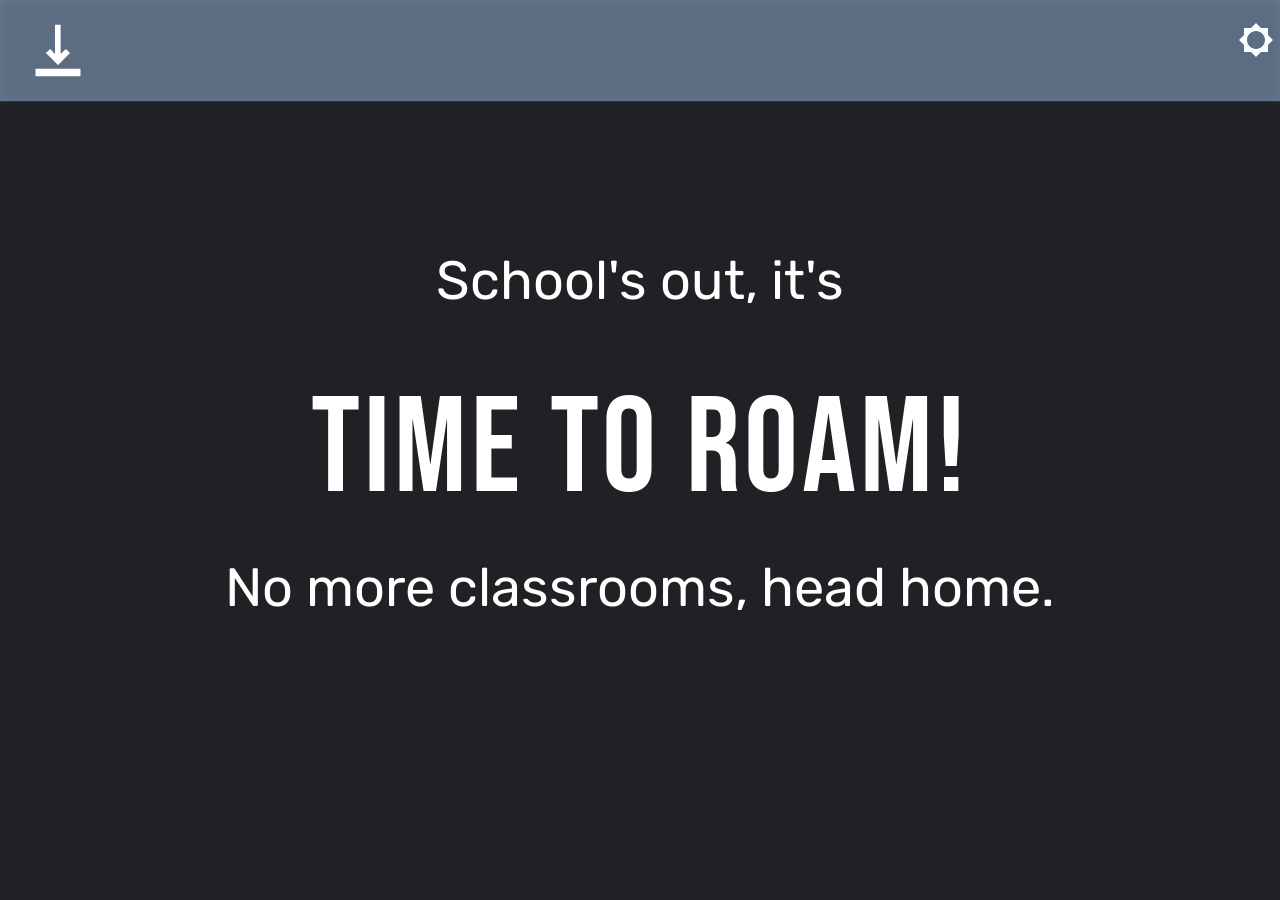
<file: index.html>
<html lang="en">
    <head>
    <meta charset="UTF-8">
    <title id="title">Work pls</title>
    <link rel="icon" href="icons/icon.svg">
    <link href="Scripts/fonts.css" rel="stylesheet" type="text/css">
    <link href="Scripts/theme.css" rel="stylesheet" type="text/css">
    <link href="Scripts/style.css" rel="stylesheet" type="text/css">
    <link id="customFont" href="https://fonts.googleapis.com/css?family=Roboto" rel="stylesheet">
    <style id="customFontCSS"></style>
    <style id="imported-fonts"></style>
<body class="dark" style="transition-duration: 350ms;">
    <div id="count-down" style="display: none;">
        <p id="count-text">0:00:00 until the year is over</p>
    </div>
    <div id="settingsMenu">
        <div class="settingsContainer">
            <input class="settings" tabindex="-1"id="navbarColor" type="color" value="#5c6d81" onfocus="autoUpdNavbar(this)"/> <label class="setText">Navbar Color</label>
        </div>
        <div class="settingsContainer">
            <input class="settings" tabindex="-1" id="bg" type="color" value="#202124" onfocus="autoUpd(this)"/> <label class="setText">Background Color</label>
        </div>
        <div class="settingsContainer">
            <input class="settings setText" tabindex="-1" id="bg-img" type="file" accept="image/*" onchange="updateBGImage(this)"/> <label class="setText">ALT bg Image</label>
        </div>
        <div class="settingsContainer">
            <input class="settings" id="textism" tabindex="-1"type="color" value="#ffffff" onfocus="autoUpdText(this)"/> <label class="setText">Text Color</label>
        </div>
        <div class="settingsContainer">
            <input class="settings" tabindex="-1" id="iconcolor" type="color" value="#ffffff" onfocus="autoUpdIconColor(this)"/> <label class="setText">Icon Color</label>
        </div>
        <div class="settingsContainer" tabindex="-1">
            <select id="myDropdown"><option value="">None</option></select><label class="setText">Count Down to Date</label>
        </div>
        <div class="settingsContainer" tabindex="-1">
            <select class="settings" tabindex="-1" id="fonts" onchange="changeFont(this)">
                <option class="optionSettings Default"><p>Default</p></option>
                <option class="optionSettings Hylian"><p>Hylian</p></option>
                <option class="optionSettings Apple"><p>Apple</p></option>
                <option class="optionSettings Mason"><p>Mason</p></option>
                <option class="optionSettings Kirby"><p>Kirby</p></option>
                <option class="optionSettings GameboySmall"><p>Gameboy</p></option>
                <option class="optionSettings LOTR" style="font-size: unset !important;"><p>LOTR</p></option>
                <option class="optionSettings Minecraft"><p>Minecraft</p></option>
                <option style="font-family: 'Unknown';" class="optionSettings"><p>Unknown</p></option>
                <option class="optionSettings" style="font-family: 'Enchanting';"><p>Enchanting</p></option>
                <option class="optionSettings Demon"><p>Demon</p></option>
                <option class="optionSettings CookieMonster"><p>CookieMonster</p></option>
                <option class="optionSettings OnePiece"><p>OnePiece</p></option>
                <option class="optionSettings BlackOps"><p>BlackOps</p></option>
                <option class="optionSettings Sankofa"><p>Sankofa</p></option>
                <option class="optionSettings Knight"><p>Knight</p></option>
                <option class="optionSettings Google"><p>Google</p></option>
                <option class="optionSettings SilkScreen"><p>SilkScreen</p></option>
                <option class="optionSettings Micro5"><p>Micro5</p></option>
                <option class="optionSettings Monoton"><p>Monoton</p></option>
                <option class="optionSettings Circular"><p>Circular</p></option>
                <option class="optionSettings Wingding"><p>Wingding</p></option>
                <option class="optionSettings Navy"><p>Navy</p></option>
                <option class="optionSettings Knee"><p>Knee</p></option>
            </select>  <label class="setText">Font Style</label>
        </div>
        <div class="settingsContainer" tabindex="-1">
            <select class="settings" tabindex="-1" id="fx" onchange="changeFX(this)">
                <option class="optionSettings Mason">None</option>
                <option class="optionSettings Mason">Daniella</option>
                <option class="optionSettings Mason">Christmas</option>
            </select>  <label class="setText">Custom FX</label>
        </div>
        <div tabindex="-1" class="settingsContainer">
            <select tabindex="-1"  class="settings" id="presets" onchange="changePreset(this)">
                <option class="optionSettings Mason">None</option>
                <option class="optionSettings Mason">Christmas</option> 
                <option class="optionSettings Mason">Thanksgiving</option>
                <option class="optionSettings Mason">Daniella</option> 
                <option class="optionSettings Mason">Cranberry</option> 
                <option class="optionSettings Mason">EthanRe</option> 
                <option class="optionSettings Mason">Coolest</option> 
                <option class="optionSettings Mason">Christopher</option> 
                <option class="optionSettings Mason">Isaiah</option> 
                <option class="optionSettings Mason">EnchantingTable</option> 
                <option class="optionSettings Mason">Jack</option> 
                <option class="optionSettings Mason">WRX-STI</option>
                <option class="optionSettings Mason">Moto</option> 
                <option class="optionSettings Mason">Mason</option> 
                <option class="optionSettings Mason">Borton</option> 
                <option class="optionSettings Mason">The G.O.A.T</option> 
                <option class="optionSettings Mason">Goat Edit</option> 
                <option class="optionSettings Mason">Massive</option> 
                <option class="optionSettings Mason">Skibidi</option> 
                <option class="optionSettings Mason">ThickOfIt</option> 
                <option class="optionSettings Mason">KneeSurgery</option> 
                <option class="optionSettings Mason">Cyrus</option> 
                <option class="optionSettings Mason">Navy</option>
                <option class="optionSettings Mason">JordanN</option> 
                <option class="optionSettings Mason">Subnautica</option> 
                <option class="optionSettings Mason">Kenzie</option> 
                <option class="optionSettings Mason">Paige</option> 
                <option class="optionSettings Mason">Peanuts</option> 
                <option class="optionSettings Mason">RX-7</option> 
                <option class="optionSettings Mason">Bill</option> 
                <option class="optionSettings Mason">Tales</option> 
                
            </select>
            <label class="setText">Presets</label>
        </div>

        <div tabindex="-1" class="settingsContainer">
            <select id="timeControls" class="settings" title="Changes which time renderer the site should use, defaults to 'Classic' Milliseconds will return after spirit week" onchange="changeTimeControl(this)">
                <option title="Displays regular times, very consistant">Classic</option>
                <option title="Displays milliseconds, can be volitile">Milliseconds</option>
            </select> <label class="setText">Time Controller</label>
        </div>
        <div tabindex="-1" class="settingsContainer">
            <button tabindex="-1" onclick="downloadCST()">Download CST</button>
        </div>
        <div tabindex="-1" class="settingsContainer">
            <button tabindex="-1" onclick="clearBGImg()">Clear Image</button>
        </div>
        <div tabindex="-1" class="settingsContainer">
            <button tabindex="-1" onclick="clearFonts()">Clear Saved Fonts</button>
        </div>
        <div tabindex="-1" class="settingsContainer">
            <input tabindex="-1" type="checkbox" id="span" value="false"><label class="setText">Use Spanish</label>
        </div>
        <div tabindex="-1" class="settingsContainer">
            <input tabindex="-1" type="range" min="0" step=".01" max="1" value="1" onfocus="updateNbOp(this)" onblur="cancelUpdateNbOp()"><label class="setText">Navbar Opacity</label>
        </div>
        <div tabindex="-1" class="settingsContainer">
            <select tabindex="-1" class="settings" id="database-source">
                <option value="local">Local</option>
                <option value="global">Global</option>
            </select> <label class="setText">Schedule Data Source</label>
        </div>
        <div tabindex="-1" class="settingsContainer">
            <label class="setText">Background Image settings</label>
        </div>
        
        <div tabindex="-1" class="settingsContainer" title="Change how the background image fits the page">
            <select tabindex="-1" id="sizing" class="settings" onchange="changeSizingStyle(this)">
                <option class="Mason" title="Fill the entire screen no matter if the image actually fits">Cover</option>
                <option class="Mason" title="Fit the image so it doesn't go too far in any direction">Contain</option>
                <option class="Mason" title="Set a custom Image Size">Custom</option>
            </select> <label class="setText">  Background Image Sizing</label>
        </div>
        <div tabindex="-1" class="settingsContainer" title="Change the size" id="custom-position">
            <input type="range" min="1" max="100" step="1" id="value-x" onchange="changeCustomSize(this)"> <label>Custom Width</label> <br>
        </div>
        <div tabindex="-1" class="settingsContainer" title="Change how the background image repeats">
            <select tabindex="-1" id="repeating" class="settings" onchange="changeRepeatStyle(this)">
                <option class="Mason" title="Don't repeat the image">No-Repeat</option>
                <option class="Mason" title="Repeat the image across the width">Repeat-X</option>
                <option class="Mason" title="Repeat the image across the height">Repeat-Y</option>
                <option class="Mason" title="Repeat the image across both directions">Repeat</option>
            </select> <label class="setText">Background Image Repeating</label>
        </div>
    </div>
    <div class="navbar" id="navbarspace"></div>
    <!-- <img src="icons/snow.svg" class="snow"> -->
    <div class="navbar" id="navbar"></div>
        <svg class="icon darkmode" id="allsun" onclick="toggleSettings()" xmlns="http://www.w3.org/2000/svg" viewBox="0 0 24 24">
            <path d="M0 0h24v24H0z" fill="none"></path>
            <path id="sunrays" d="M20 15.31L23.31 12 20 8.69V4h-4.69L12 .69 8.69 4H4v4.69L.69 12 4 15.31V20h4.69L12 23.31 15.31 20H20v-4.69zM12 18c-3.31 0-6-2.69-6-6s2.69-6 6-6 6 2.69 6 6-2.69 6-6 6z" style="transition-duration: 350ms;"></path>
        </svg>
        <div class="icon" id="import-box">
            <img id="import" class="s-icon" onclick="importFont()" src="icons/import.svg">
        </div>
    </div>
    <div id="sub-console"></div>
    <div id="content">
        <video id="video" loop preload="none">
            <source id="source" src="Videos/charlie brown.mp4">
        </video>
        <div id="schedule">
            <div id="prompt" data-before="You have" data-after="Until 1st period starts" onclick="">5</div>
        </div>
        <div class="material-symbols-rounded" id="fullscreen">fullscreen</div>
        <div id="iframes"></div>
        <div id="text-input"></div>
        <div class="container"></div>
        <div id="input" contenteditable="true"></div>
    </div>
    <footer>
        <a href="">Nothing</a>
        <a href="" versetoblooket="">Works</a>
        <a href="">Down</a>
        <a href="">Here</a>
        <a href="">Quote Book</a>
        <span>2022 Henry Getz</span>
    </footer>
        <script src="Scripts/googleSheets.js"></script>
    <script src="Scripts/testClock.js"></script>
    <script src="Scripts/mainSchedule.js"></script>
    <script src="Scripts/hscript.js"></script>
    <script src="Scripts/script copy.js"></script>
    <script src="Scripts/endOfYearTimer.js" defer></script>
    <script defer src="Scripts/script.js"></script>
    <script src="Scripts/font-import.js"></script>
    <script src="Scripts/files.js"></script>
    <script src="Scripts/cstParser.js"></script>
    <script src="Scripts/timeControls.js" defer></script>
     <script src="Scripts/LoadCountDownToData.js?v=2"></script>
    <script src="Scripts/nextClass.js"></script>
    <script>
        // localStorage.clear()
    </script>
</body></html>
</file>
<file: Scripts/fonts.css>
@font-face {
    font-family: "Rubik";
    src: url('../fonts/Rubik-Italic-VariableFont_wght.ttf') format('truetype');
    font-style: italic;
}

@font-face {
    font-family: "Rubik";
    src: url('../fonts/Rubik-VariableFont_wght.ttf') format('truetype');
    font-weight: normal;
}
/*
@font-face {
    font-family: "Lobster";
    src: url('../static/fonts/Lobster-Regular.ttf') format('truetype');
}

@font-face {
    font-family: "Amatic";
    src: url('../static/fonts/AmaticSC-Regular.ttf') format('truetype');
    font-weight: normal;
}

@font-face {
    font-family: "Amatic";
    src: url('../static/fonts/AmaticSC-Bold.ttf') format('truetype');
    font-weight: bold;
}

@font-face {
    font-family: "Abril Fatface";
    src: url('../static/fonts/AbrilFatface-Regular.ttf') format('truetype');
}
*/
@font-face {
    font-family: "Bebas Neue";
    src: url('../fonts/BebasNeue-Regular.ttf') format('truetype');
}
@font-face {
    font-family: "Default";
    src: url('../fonts/BebasNeue-Regular.ttf') format('truetype');
}
@font-face {
    font-family: "Hylian";
    src: url('../fonts/ZeldaGlyphs-v2-Deco.ttf') format('truetype');
}
@font-face {
    font-family: "Mason";
    src: url('../fonts/IBMPlexMono-SemiBold.ttf')
}
@font-face {
    font-family: "Kirby";
    src: url('../fonts/kirby-classic.ttf')
}
@font-face {
    font-family: "Minecraft";
    src: url('../fonts/MinecraftRegular-Bmg3.otf')
}
@font-face {
    font-family: "Unknown";
    src: url('../fonts/Unown.ttf')
}
@font-face {
    font-family: "Enchanting";
    src: url('../fonts/minecraft-enchantment.ttf')
}
@font-face {
    font-family: "Gameboy";
    src: url('../fonts/PokemonGb-RAeo.ttf')
}
@font-face {
    font-family: "LOTR";
    src: url("../fonts/Aelfa-mlam.ttf")
}
@font-face {
    font-family: "Demon";
    src: url('../fonts/BloodCrow-GdXg.ttf');
}
@font-face {
    font-family: "OnePiece";
    src: url('../fonts/OnePiece-zAqL.ttf');
}
@font-face {
    font-family: "Apple";
    src: url("../fonts/apple.woff");
}
@font-face {
    font-family: "CookieMonster";
    src: url("../fonts/Blacktinbox-oGoA.ttf");
}

@font-face {
    font-family: "BlackOps";
    src: url("../fonts/BlackOps.ttf");
}
@font-face {
    font-family: "Sankofa";
    src: url("../fonts/SankofaDisplay-Regular.ttf");
}
@font-face {
    font-family: "Knight";
    src: url("../fonts/KnightFont.ttf");
}
@font-face {
    font-family: "Google";
    src: url("../fonts/GoogleFont.ttf");
}
@font-face {
    font-family: "SilkScreen";
    src: url("../fonts/Silkscreen-Regular.ttf");
}
@font-face {
    font-family: "Micro5";
    src: url("../fonts/Micro5-Regular.ttf");
}
@font-face {
    font-family: "Monoton";
    src: url("../fonts/Monoton.ttf");
}
@font-face {
    font-family: 'Circular';
    src: url("../fonts/FlowCircular-Regular.ttf");
}
@font-face {
    font-family: 'Wingding';
    src: url("../fonts/wingding.ttf");
}
@font-face {
    font-family: "Navy";
    src: url("../fonts/BabelStoneMaritime.ttf");
}
@font-face {
    font-family: 'Christmas';
    src: url('../fonts/MerryChristmasColorRegular-ELxn.ttf');
}
@font-face {
    font-family: 'Knee';
    src: url('../fonts/VinaSans-Regular.ttf');
}
@font-face {
    font-family: "Borton";
    src: url('../fonts/TimesNewRoman.ttf');
}
/*
@font-face {
    font-family: "Cabin Sketch";
    src: url('../static/fonts/CabinSketch-Bold.ttf') format('truetype');
    font-weight: bold;
}

@font-face {
    font-family: "Cabin Sketch";
    src: url('../static/fonts/CabinSketch-Regular.ttf') format('truetype');
    font-weight: normal;
}

@font-face {
    font-family: "Fredoka One";
    src: url('../static/fonts/FredokaOne-Regular.ttf') format('truetype');
}

@font-face {
    font-family: "Readex Pro";
    src: url('../static/fonts/ReadexPro-VariableFont_wght.ttf') format('truetype');
}

@font-face {
    font-family: "Alata";
    src: url('../static/fonts/Alata-Regular.ttf') format('truetype');
}

@font-face {
    font-family: "Bungeee Shade";
    src: url('../static/fonts/BungeeShade-Regular.ttf') format('truetype');
}

@font-face {
    font-family: "Pattaya";
    src: url('../static/fonts/Pattaya-Regular.ttf') format('truetype');
}

@font-face {
    font-family: "Itim";
    src: url('../static/fonts/Itim-Regular.ttf') format('truetype');
}

@font-face {
    font-family: "Kalam";
    src: url('../static/fonts/Kalam-Regular.ttf') format('truetype');
    font-weight: normal;
}

@font-face {
    font-family: "Kalam";
    src: url('../static/fonts/Kalam-Light.ttf') format('truetype');
    font-weight: lighter;
}

@font-face {
    font-family: "Kalam";
    src: url('../static/fonts/Kalam-Bold.ttf') format('truetype');
    font-weight: bold;
    font-style: normal;
}

@font-face {
    font-family: "Cinzel";
    src: url('../static/fonts/Cinzel-VariableFont_wght.ttf') format('truetype');
}

@font-face {
    font-family: "Graduate";
    src: url('../static/fonts/Graduate-Regular.ttf') format('truetype');
}

@font-face {
    font-family: "Fugaz One";
    src: url('../static/fonts/FugazOne-Regular.ttf') format('truetype');
}

@font-face {
    font-family: "Black Ops";
    src: url('../static/fonts/BlackOpsOne-Regular.ttf') format('truetype');
}

@font-face {
    font-family: "Lobster Two";
    src: url('../static/fonts/LobsterTwo-Regular.ttf') format('truetype');
    font-weight: normal;
    font-style: normal;
}

@font-face {
    font-family: "Lobster Two";
    src: url('../static/fonts/LobsterTwo-Italic.ttf') format('truetype');
    font-weight: normal;
    font-style: italic;
}

@font-face {
    font-family: "Lobster Two";
    src: url('../static/fonts/LobsterTwo-BoldItalic.ttf') format('truetype');
    font-weight: bold;
    font-style: italic;
}

@font-face {
    font-family: "Lobster Two";
    src: url('../static/fonts/LobsterTwo-Bold.ttf') format('truetype');
    font-weight: bold;
    font-style: normal;
}

@font-face {
    font-family: "Special Elite";
    src: url('../static/fonts/SpecialElite-Regular.ttf') format('truetype');
}

@font-face {
    font-family: "Pacifico";
    src: url('../static/fonts/Pacifico-Regular.ttf') format('truetype');
}

@font-face {
    font-family: "Bangers";
    src: url('../static/fonts/Bangers-Regular.ttf') format('truetype');
}

@font-face {
    font-family: "Luckiest Guy";
    src: url('../static/fonts/LuckiestGuy-Regular.ttf') format('truetype');
}

@font-face {
    font-family: "Copse";
    src: url('../static/fonts/Copse-Regular.ttf') format('truetype');
}
*/
</file>
<file: Scripts/theme.css>
@font-face {
    font-family: "Material Symbols Outlined";
    font-style: normal;
    font-weight: 100 700;
    font-display: block;
    src: url("../fonts/material-symbols-outlined.woff2") format("woff2");
  }
  
  .material-symbols-outlined {
    font-family: "Material Symbols Outlined";
    font-weight: normal;
    font-style: normal;
    font-size: 24px;
    line-height: 1;
    letter-spacing: normal;
    text-transform: none;
    display: inline-block;
    white-space: nowrap;
    word-wrap: normal;
    direction: ltr;
    -webkit-font-smoothing: antialiased;
    -moz-osx-font-smoothing: grayscale;
    text-rendering: optimizeLegibility;
    font-feature-settings: "liga";
  }
  
  @font-face {
    font-family: "Material Symbols Rounded";
    font-style: normal;
    font-weight: 100 700;
    font-display: block;
    src: url("../fonts/material-symbols-rounded.woff2") format("woff2");
  }
  .material-symbols-rounded {
    font-family: "Material Symbols Rounded";
    font-weight: normal;
    font-style: normal;
    font-size: 24px;
    line-height: 1;
    letter-spacing: normal;
    text-transform: none;
    display: inline-block;
    white-space: nowrap;
    word-wrap: normal;
    direction: ltr;
    -webkit-font-smoothing: antialiased;
    -moz-osx-font-smoothing: grayscale;
    text-rendering: optimizeLegibility;
    font-feature-settings: "liga";
  }
  
  @font-face {
    font-family: "Material Symbols Sharp";
    font-style: normal;
    font-weight: 100 700;
    font-display: block;
    src: url("../fonts/material-symbols-sharp.woff2") format("woff2");
  }
  .material-symbols-sharp {
    font-family: "Material Symbols Sharp";
    font-weight: normal;
    font-style: normal;
    font-size: 24px;
    line-height: 1;
    letter-spacing: normal;
    text-transform: none;
    display: inline-block;
    white-space: nowrap;
    word-wrap: normal;
    direction: ltr;
    -webkit-font-smoothing: antialiased;
    -moz-osx-font-smoothing: grayscale;
    text-rendering: optimizeLegibility;
    font-feature-settings: "liga";
  }
  
  input::-webkit-outer-spin-button, input::-webkit-inner-spin-button {
      -webkit-appearance: none;
      margin: 0;
  }
  
  ::-webkit-scrollbar {
      width: 0;
  }
  
  input[type=number] {
      font-family: 'Google Sans',Roboto,Arial,sans-serif;
      font-size: 17pt;
  }
  
  html, body {
      padding: 0;
      margin: 0;
  }
  
  p {
      line-height: 24px;
      margin: 0;
  }
  
  :root {
      min-height: 100%;
      display: flex;
      flex-direction: column;--border: 2px;
      --border-radius: 0.5em;
      --time: 2s;
      --icon-color: #2f424e;
      --icon-color-hover: cornsilk;
  --weight: 510;
  }
  
  .light {
      --primary-color: #4c47dd;
      --secondary-color: #536390;
      --font-color: #63666b;
      --secondary-font-color: white;
      --bg-color: white;
      --input-bg-color: #ffffff;
      --heading-color: #292922;
      --active-border-color: #1a73e8;
      --check: green;
      --selection: lightgray;
      --sketch: dimgray;
      --navbar: #778693;
      --icon-color: #232b2a;
      --icon-color-hover: #414f4e;
      --background: #f1f3f4;
      --blank: 226 226 230;
      --color: black;
      --border-color: rgb(191 191 191);
      --red: #a00;
  }
  
  .dark {
      --caret-color: #8ab4f8;
      --primary-color: #292761;
      --secondary-color: #818cab;
      --font-color: #ffffff;
      --font-color-hover: #8989b0;
      --bg-color: #202124;
      --input-bg-color: #9babf8;
      --heading-color: #818cab;
      --footer-color: #2f424e;
      --active-border-color: #d2e3fc;
      --check: limegreen;
      --input-bg-color: #86868612;
      --selection: #508db4;
      --navbar: #5c6d81;
      --icon-color: white;
      --icon-color-hover: lightgray;
      --error: #ca3636;
      --main-background: 32, 33, 36;
      --background: rgb(78 110 206);
      --blank: 61 63 64;
      --color: #ffffff;
      --border-color: rgb(95 99 104);
      --red: rgb(237 78 76);
  }
  
  ::selection {
      background: var(--selection);
  }
  
  /* .dark .light {
      transition-duration: 3s;
  } */
  body {
      /* transition-duration: 450ms; */
      transition-property: background, color, border;
      transition-timing-function: ease-in;
      -webkit-tap-highlight-color: transparent;
      font-family: 'Google Sans',Roboto,Arial,sans-serif;
      font-size: 16px;
      color: var(--font-color);
      background-color: var(--bg-color);
      box-sizing: border-box;
      /* user-select: none; */
      /* overflow: scroll; */
      flex-grow: 1;
      display: flex;
      flex-direction: column;
  }
  
  div.icon {
      box-sizing: content-box;
      display: flex;
      align-items: center;
      height: auto;
      width: 50px;
      justify-content: center;
      user-select: none;
  }
  
  div.icon a {
      user-select: none;
  }
  .s-icon {
    position: absolute;
    color: rgb(140, 13, 13) !important;
    fill: rgb(140, 13, 13);
  }
  .icon {
      color: #ffffff !important;
      fill: #ffffff;
      /* width: 36px; */
      height: 36px;
      /* transition-property: background, color, border, filter, width, fill; */
      /* transition-timing-function: cubic-bezier(0.46, 0.03, 0.52, 0.96); */
      filter: drop-shadow(1px 1px 29px transparent);
      user-select: none;
      cursor: pointer;
      z-index: 2;
      font-family: "Material Symbols Rounded";
      font-variation-settings: 'FILL' 1, 'wght' var(--weight);
      font-size: 24pt;
  }
  
  .not-clickable {
      cursor: initial;
  }
  
  svg.icon path {
      transition-property: fill;
  }
  
  
  #fileMode, #settings {
      visibility: hidden;
  }
  
  footer {
      box-sizing: border-box;
      bottom: 0px;
      min-height: fit-content;
      flex-grow: 1;
      width: 100vw;
      display: grid;
      grid-template-columns: 1fr 1fr 1fr 1fr 1fr;
      gap: 10px;
      text-align: center;
      left: -00px;
      background-color: #2f424e;
      text-transform: lowercase;
      font-family: Copse;
      font-size: 17px;
      color: var(--secondary-font-color);
      align-items: center;
      align-content: center;
      padding: 14px;
      justify-content: space-evenly;
  }
  
  footer a {
      cursor: pointer;
      transition: 100ms;
      color: var(--secondaryfont-color);
      text-decoration: none;
  }
  
  footer a:hover {
      color: var(--active-border-color);
      /* font-size: 18px; */
      filter: drop-shadow(2px 4px 6px black);
  }
  
  a {
      text-decoration: none;
      color: inherit;
  }
  
  footer span {
      grid-column-start: 1;
      grid-column-end: -1;
      /* color: lightblue; */
      margin-top: 26px;
      text-transform: initial;
      font-size: 20px;
      font-family: 'Hylian';
      display: none;
  }
  
  footer div {
      width: fit-content;
      margin: auto;
  }
  
  hr {
      flex-basis: 100%;
      height: 0;
      margin: 0;
      border: 0;
  }
  
  #content {
      display: flex;
      position: static;
      margin: 0;
      padding: 5%;
      box-sizing: border-box;
      width: 100%;
      flex-direction: column;
  }
  
  img {
      -webkit-user-drag: none;
  }
  
  .navbar {
      height: 50px;
      width: 100%;
  }
  
  #navbarspace {
      position: absolute;
      background-color: var(--navbar);
      filter: brightness(1.111);
      transform: scaleY(1.25);
      height: 51px;
  }
  
  #navbar {
      box-sizing: border-box;
      position: absolute;
      top: 0px;
      left: 0px;
      backdrop-filter: blur(4px) brightness(0.9);
      -webkit-backdrop-filter: blur(4px) brightness(0.9);
      display: flex;
      align-items: center;
      padding: 0px 5px;
      justify-content: space-between;
      align-content: center;
      color: var(--color);
      font-variation-settings: "FILL" 1;
      height: 11.2% !important;
  }
  
  #navbar a {
      display: flex;
      align-items: center;
      justify-content: space-evenly;
      font-size: 29pt;
  }
  
  #sun, #sunrays {
      transform-origin: 50% 50%;
      transition-timing-function: cubic-bezier(0.44, 0.15, 0.16, 1.44);
      transition-property: transform, fill;
  }
  #allsun {
    position: absolute;
	top: 2.4%;
	right: .5%;
  }
  body.dark #sun {
      transform: translate(-15%, 0%) scale(120%) rotateY(41deg);
  }
  
  body.dark #sunrays {
      transform: rotate(-180deg);
  }
  
  .sharp {
      font-family: "Material Symbols Sharp";
  }
  
  a[href*="contact"] {
      display: none !important;
  }
  
  #intro span.header {
      width: 100%;
      text-align: center;
  }
  
  .links {
      display: flex;
      justify-content: space-around;
      width: 100%;
      
  }
  
  footer {
      display: block !important;
  }
</file>
<file: Scripts/style.css>
html, body {
    overflow: hidden;
    height: 100%;
    background-image: unset;
    background-repeat: no-repeat;
    background-size: cover;
    background-position: 50% 100%;
}
#video {
    left:0;
    top:0;
    width: 100%;
    height: 100%;
    position: absolute;
    z-index: -1;
    display: none;
    object-fit: cover;

}
.snow {
    width: 5vh;
    height: 5vh;
    position: absolute;
    z-index: 0;
}
body {
    display: flex;
    align-items: center;
}
.setText {
    filter: invert(1)
}
.settings {
    margin-right: 4px;
}
#custom-position {
    display: none;
}
* {
    user-select: none;
}
@keyframes moveRight {
    0%{right: 0%;}
    100%{right: -36.6%;}
}
@keyframes moveLeft {
    0% {right: -36.6%}
    100% {right: 0%}
}
#settingsMenu {
    background-color: #202124;
    width: 36%;
    height: 55%;
    position: absolute;
    right: -36.6%;
    z-index: 4;
    top: 10%;
    filter: invert(1);
    animation-timing-function: cubic-bezier(0.42, 0, 0.27, 1.02);
    border: 2px solid;
    border-radius: 6px;
    overflow-y: scroll;
    overflow-x: hidden;
}
.settingsContainer {
    filter: invert(1);
    padding: 10px;
    filter: none !important;
    display: flex;
    flex-direction: row;
    align-items: center;
}
#teachers {
    text-align: center;
    position: absolute;
    top: 15%;
    margin-bottom: 10px;
    margin-top: 10px;
    font-family: "Bebas Neue";
    outline: 0;
    font-size: 115%;
    padding: 4px;
    border-radius: 9px;
    border: 2px solid #929292;
}
#allsuns {
    position: absolute;
	top: 12%;
    z-index: 2;
	right: .5%;
}
#teachers.dark {
    background: #282b3a;
    color: #fff;
}
#teachers.light {
    background:  #fff;
    color: #282b3a;
}
#main {
    width: 100vw;
    height: 300px;
    position: static;
    /* z-index: -1; */
    margin: 0px 0px;
    user-select: none;
    object-fit: cover;
    object-position: bottom;
}
#fonts {
    text-align: center;
}
#presets {
    text-align: center;
}
#fx {
    text-align: center;
}
.playful {
    font-family: Lobster, Arial;
    font-size: 35px;
    margin-right: 5px;
}

.header {
    font-size: 31px;
    word-spacing: 10px;
    color: var(--sketch);
    font-weight: normal;
    font-family: Itim;
}

#portrait {
    width: 84px;
    border-radius: 150px;
    float: left;
    /* top: 10%;
  left: 40%; */
    shape-outside: circle(80% at 50% 23px) border-box;
    justify-content: center;
    margin-right: 15px;
    margin-bottom: 18px;
    /* display: none; */
    user-select: none;
    /* filter: grayscale(1); */
}

#intro {
    column-gap: 18px;
    align-items: flex-start;
}

@media screen and (max-width: 400px) {
    #portrait {
        display: none;
    }
}

input {
    filter: invert(1);
}

footer {
    display: none !important;
}

#intro span.header {
    width: 100%;
    text-align: center;
}
.Mason {
    --font:
    'Mason' !important;
    font-family: 'Mason' !important;
}
.Hylian {
    --font: 'Hylian' !important;
    font-family: 'Hylian' !important;
}
.Kirby {
    --font: 'Kirby' !important;
    font-family: 'Kirby' !important;
}
.Minecraft {
    --font: 'Minecraft' !important;
    font-family: 'Minecraft' !important;
}
.Default {
    --font: 'Rubik' !important;
    font-family: 'Default' !important;
}
.Unknown {
    --font: 'Unknown' !important;
    font-family: 'Unkown' !important;
}
.Enchanting {
    --font:'Enchanting' !important;
    gap: calc(50vmin/10) !important;
    font-family: 'Enchanting' !important;
    --margin: .4em !important;
}
.Gameboy {
    --font:
    'Gameboy' !important;
    font-family: 'Gameboy' !important;
    --size: 3.5vmin !important;
    font-size: 13vmin !important;
}
.Apple {
    font-family: 'Apple' !important;
    --font:
    'Apple' !important;
}
.LOTR {
    --font:
    "LOTR" !important;
    font-family: "LOTR" !important;
    gap: 0 !important;
    font-size: 28vh !important;
    --size: 8vh !important;
    --margin: calc(-40em/100) !important;
}
.GameboySmall {
    --font: 'Gameboy' !important;
    font-family: 'Gameboy' !important;
}
.CookieMonster {
    --font: 'CookieMonster' !important;
    font-family: 'CookieMonster' !important;
}
.Demon {
    --font: 'Demon' !important;
    font-family: 'Demon' !important;
}
.OnePiece {
    --font: 'OnePiece' !important;
    font-family: 'OnePiece' !important;
}
.BlackOps {
    --font: 'BlackOps' !important;
    font-family: 'BlackOps' !important;
}
.Sankofa {
    --font: 'Sankofa' !important;
    font-family: 'Sankofa' !important;
}
.Knight {
    --font: 'Knight' !important;
    font-family: 'Knight' !important; 
}
.Google {
    --font: 'Google' !important;
    font-family: 'Google' !important;
}
.SilkScreen {
    --font: "SilkScreen" !important;
    font-family: 'SilkScreen' !important;
}
.Micro5 {
    --font: 'Micro5' !important;
    font-family: 'Micro5' !important;
}
.Monoton {
    --font: 'Monoton' !important;
    font-family: 'Monoton' !important;
}
.Circular {
    --font: 'Circular' !important;
    font-family: 'Circular' !important;
}
.Wingding {
    --font: 'Wingding' !important;
    font-family: 'Wingding' !important;
}
.Navy {
    --font: 'Navy' !important;
    font-family: 'Navy' !important;
}
.Christmas {
    --font: 'Christmas' !important;
    font-family: 'LOTR' !important;
    gap: 0 !important;
    font-size: 28vh !important;
    --size: 8vh !important;
    --margin: calc(-40em/100) !important;
}
.Knee {
    --font: 'Knee' !important;
    font-family: 'Knee' !important;
}
.Borton {
    --font: 'Borton' !important;
    font-family: "Borton" !important;
}
#prompt {
    display: grid;
    user-select: none;
    gap: calc(80vmin/10);
    font-size: 15vmin;
    --size: 6vmin;
    font-weight: 800;--weight: normal;
    text-align: center;
    text-rendering: optimizeLegibility;
    margin: 20vmin 0;
    --margin: calc(-88em/100);
    font-family:
    'Bebas Neue';
    --font:
    'Rubik';
    letter-spacing: calc(3em/100);
    --spacing:
    calc(0em/100);
    transition: 1s;
    font-weight: 500;
    z-index: 2;
}

#prompt:before {
    position: relative;
    top: 50%;
    right: 0%;
    content: attr(data-before);
    font-size: var(--size);
    font-weight: var(--weight);
    margin: var(--margin);
    font-family: var(--font);
    letter-spacing: var(--spacing);
    z-index: 2;
}

#prompt:after {
    content: attr(data-after);
    font-size: var(--size);
    font-weight: var(--weight);
    margin: var(--margin);
    font-family: var(--font);
    letter-spacing: var(--spacing);
    z-index: 2;
}

#schedule iframe {
    border: none;
    outline: none;
    width: 100%;
    height: 31vmin;
}

#fullscreen {
    cursor: pointer;
    position: absolute;
    right: 0;
    top: 0;
    text-align: center;
    display: none;
}

.navbar {
    width: 100%;
    height: 10% !important;
    opacity: 1;
    display: block;
    z-index: 1;
}

#content {
    height: 100%;
    justify-content: center;
}

#text-input {
    visibility: hidden;
    display: none;
}

.container {
    background: #00c3ff;
    background: #00293b;
    display: none;
}

#content:not(.input) #input {
    display: none;
}

#input {
    overflow: scroll;
    outline: none;
    background-color: red;
    min-width: 1em;
    min-height: 1em;
    max-height: 5em;
    max-height: 4em;
}

#text {
    text-align: center;
    cursor: pointer;
    user-select: none;
    transition: all;
    transition-duration: 400ms;
    transition-timing-function: cubic-bezier(0.075, 0.82, 0.165, 1);
    font-size: 11pt;
    margin-top: -10pt;
}

#text:hover {
    transform: scaleX(1.1);
    filter: drop-shadow(0px 0px 3px var(--background-color));
}

.playful {
    font-family: Lobster, Arial;
    font-size: 25pt !important;
}

div#text > span.icon {
    font-family: "Material Symbols Rounded";
    font-variation-settings: 'FILL' 1, 'wght' var(--weight) !important;
    color: red !important;
    opacity: inherit !important;
}
#sub-console {
    position: absolute;
    z-index: 1000;
    width: 10%;
    height: 10%;
    text-align: center;
    color: white;
}
#import {
    width: 100%;
    aspect-ratio: 1/1;
}
#import-box {
    width: 10vh;
    height: 10vh;
    top: .5%;
    left: 1%;
    cursor: pointer;
    position: absolute;
    display: flex;
}
.icecream {
    height: 30pt;
    z-index: -1;
    margin: 0 10pt;
    transform: translate(0px, 8pt) rotate(20deg);
    filter: drop-shadow(0px 0px 2px var(--font-color)) contrast(140%);
}

div#text > .icecream:nth-child(3) {
    transform: translate(0px, 8pt) rotate(-20deg);
    margin: 0 5pt;
}
#count-down {
    display: flex;
    position: absolute;
    width: auto;
    aspect-ratio: 1.5/1;
    height: 15%;
    background-color: rgb(0, 134, 186);
    z-index: 999;
    left: 0;
    bottom: 0;
    border-radius: 8%;
    border-style: solid;
    border-color: rgb(40, 10, 108);
    border-width: 3px;
    margin-left: 10px;
    margin-bottom: 10px;
}
#count-text {
    font-size: 130% !important;
    text-align: center;
    position: absolute;
    top: 0px;
    cursor: pointer;
}
</file>
